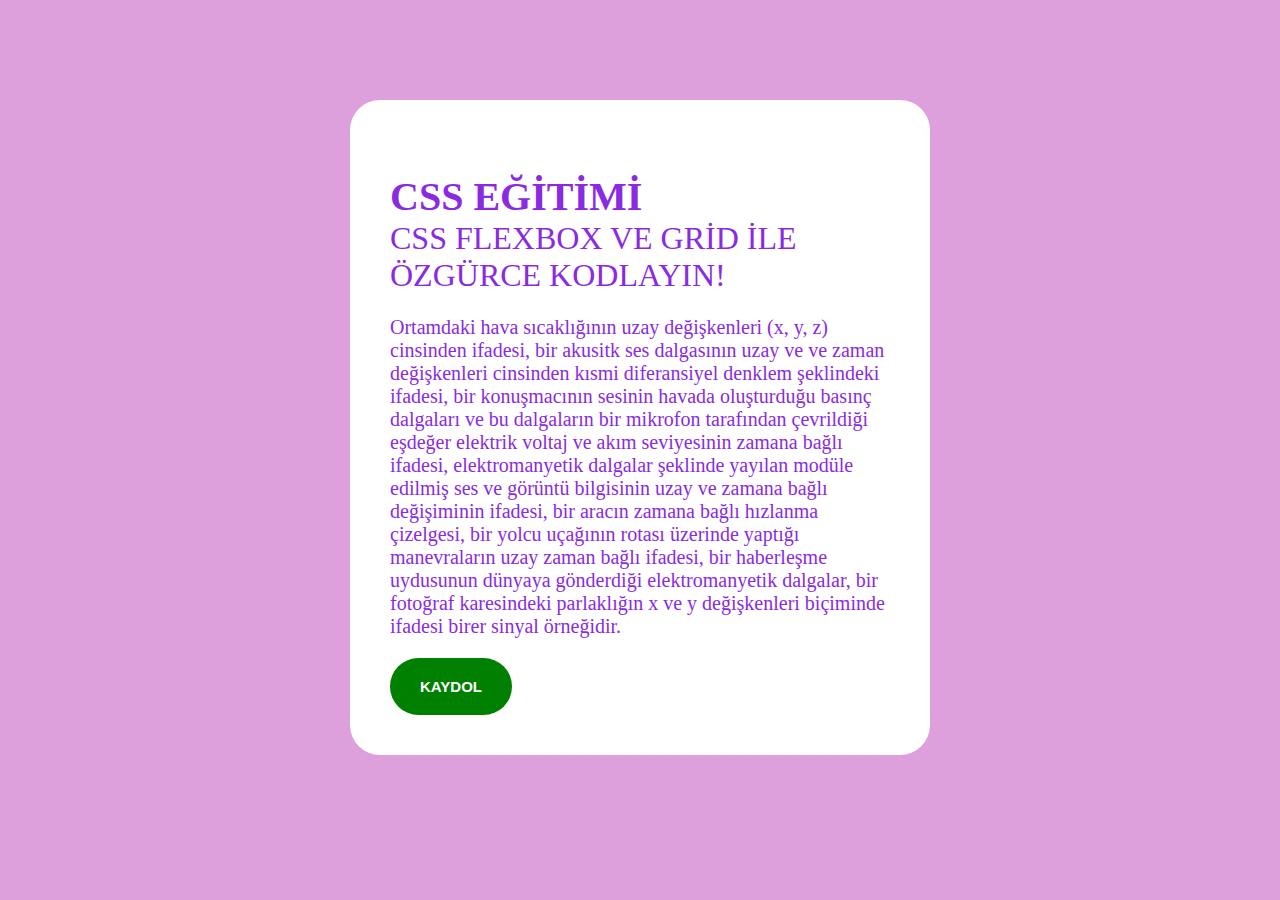
<file: egzersiz/index.html>
<!DOCTYPE html>
<html lang="tr">
<head>
    <meta charset="UTF-8">
    <meta name="viewport" content="width=device-width, initial-scale=1.0">
    <link rel="stylesheet" href="style.css">
    <title>Document</title>
</head>
<body>
    <div class="container">
        <h2>Css Eğitimi</h2>
        <h1>Css Flexbox ve Grid ile Özgürce Kodlayın!</h1>
        <p>Ortamdaki hava sıcaklığının uzay değişkenleri (x, y, z) cinsinden ifadesi, bir akusitk ses dalgasının uzay ve ve zaman değişkenleri cinsinden kısmi diferansiyel denklem şeklindeki ifadesi, bir konuşmacının sesinin havada oluşturduğu basınç dalgaları ve bu dalgaların bir mikrofon tarafından çevrildiği eşdeğer elektrik voltaj ve akım seviyesinin zamana bağlı ifadesi, elektromanyetik dalgalar şeklinde yayılan modüle edilmiş ses ve görüntü bilgisinin uzay ve zamana bağlı değişiminin ifadesi, bir aracın zamana bağlı hızlanma çizelgesi, bir yolcu uçağının rotası üzerinde yaptığı manevraların uzay zaman bağlı ifadesi, bir haberleşme uydusunun dünyaya gönderdiği elektromanyetik dalgalar, bir fotoğraf karesindeki parlaklığın x ve y değişkenleri biçiminde ifadesi birer sinyal örneğidir.</p>
        <button>Kaydol</button>
    </div>
</body>
</html>
</file>
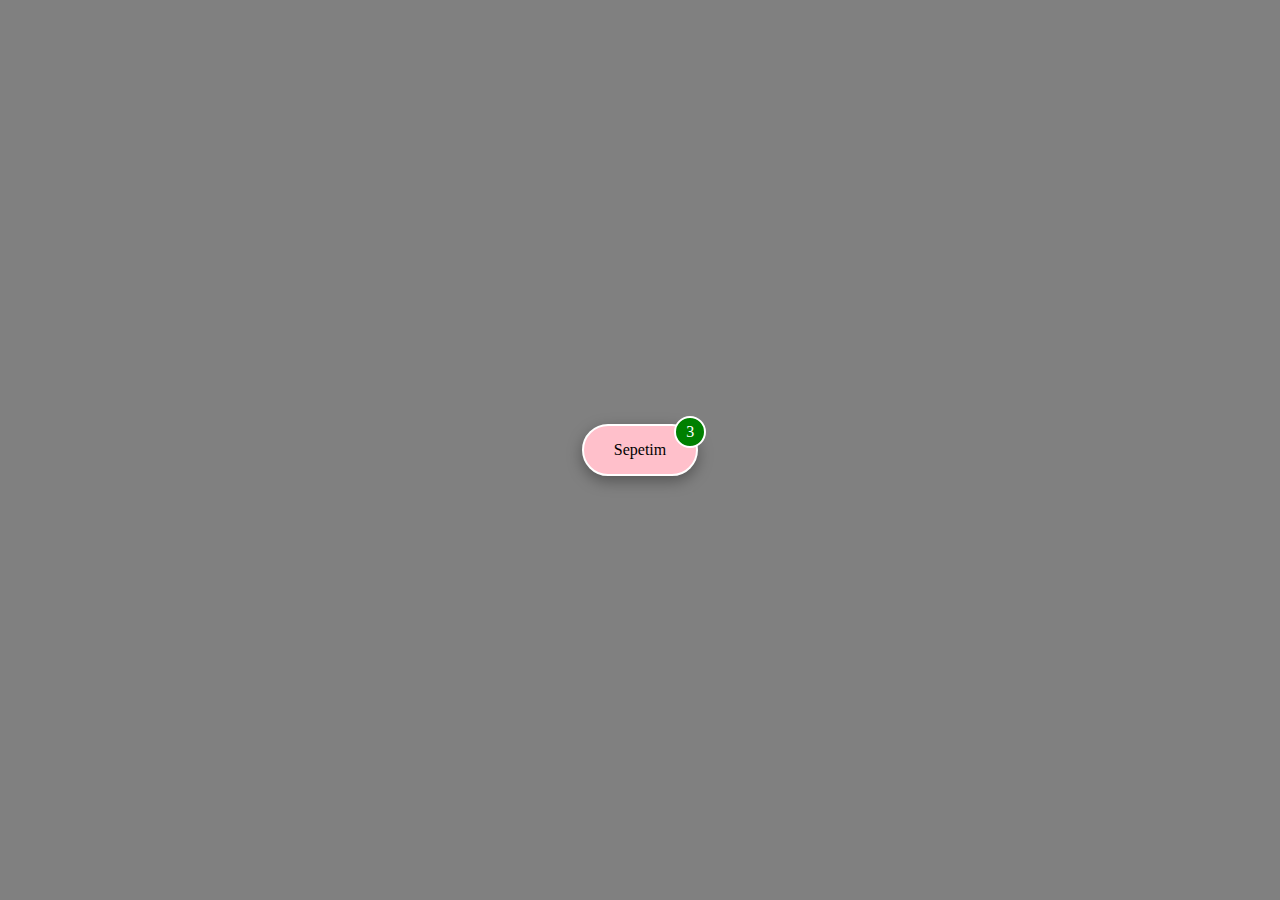
<file: sepetim/index.html>
<!DOCTYPE html>
<html lang="tr">
<head>
    <meta charset="UTF-8">
    <meta name="viewport" content="width=device-width, initial-scale=1.0">
    <link rel="stylesheet" href="style.css">
    <title>Document</title>
</head>
<body>
    <a href="#" class="box">Sepetim <span class="basket">3</span></a>
</body>
</html>
</file>
<file: egzersiz/style.css>
body{
    background-color: plum;
    color: blueviolet;
}
.container{
    background-color: white;
    width: 500px;
    border-radius: 30px;
    margin: 100px auto;
    padding: 40px;
}

.container h2{
    text-transform: uppercase;
    margin-bottom: 0;
    font-size: 40px;
 
    
}

.container h1{
    text-transform: uppercase;
    margin-top: 0;
    font-weight: 100;
}
.container p {
    font-size: 20px;
}
.container button{
    padding: 20px 30px;
    font-size: 15px;
    background-color: green;
    color: white;
    border: none;
    border-radius: 30px;
    font-weight: bold;
    text-transform: uppercase;

}
.container button:hover {
    cursor: pointer;
}
</file>
<file: sepetim/style.css>
body{
    height: 100vh;
    margin: 0;
    display: flex;
    justify-content: center;
    align-items: center;
    background-color: gray;
    ;
}

.box{
    background-color: pink;
    text-decoration: none;
    color: black;
    padding: 15px 30px;
    border-radius: 30px;
    position: relative;
    border: 2px solid white;
    box-shadow:rgba(0, 0, 0, 0.35) 0px 5px 15px;

}
.box .basket{
    background-color: green;
    position: absolute;
    top: -10px;
    right: -10px;
    padding: 5px 10px;
    border-radius: 50%;
    border: 2px solid white;
    color: white;
}
</file>
